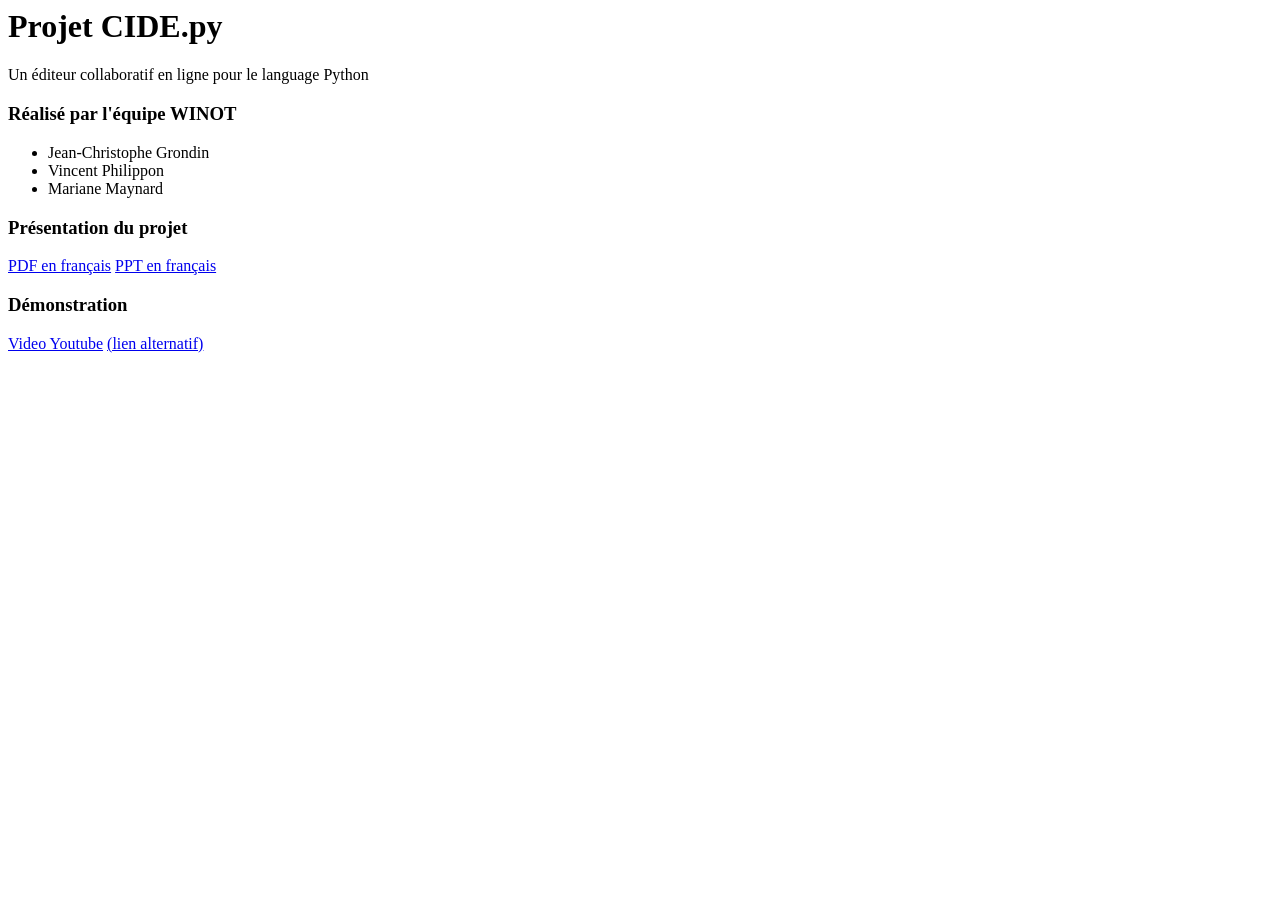
<file: index.html>
<html>
  <head>
    <meta charset="utf-8">
  </head>

  <body>
    <h1>Projet CIDE.py</h1>
    <p>Un éditeur collaboratif en ligne pour le language Python</p>

    <h3>Réalisé par l'équipe WINOT</h3>
    <ul>
      <li>Jean-Christophe Grondin</li>
      <li>Vincent Philippon</li>
      <li>Mariane Maynard</li>
    </ul>

    <h3>Présentation du projet</h3>
    <a href="presentations/cide_FR.pdf">PDF en français</a>
    <a href="presentations/cide_FR.pptx">PPT en français</a>

    <h3>Démonstration</h3>
    <a href="https://www.youtube.com/watch?v=38Sm40FHDWI">Video Youtube</a>
    <a href="videos/cide_FR.mp4"> (lien alternatif) </a>
  </body>
</html>
</file>
